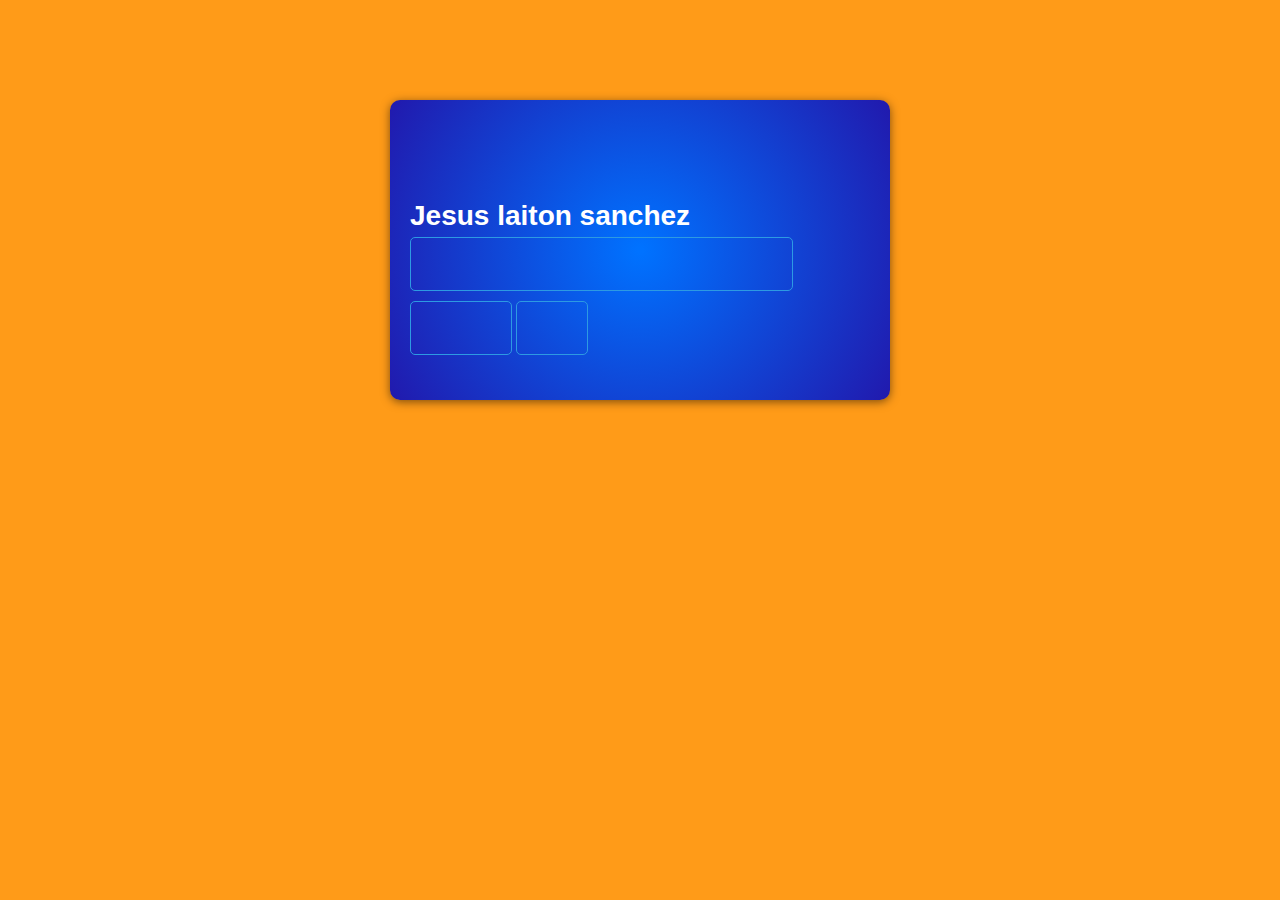
<file: inputMascara/index.html>
<!DOCTYPE html>
<html lang="en">
<head>
    <meta charset="UTF-8">
    <meta http-equiv="X-UA-Compatible" content="IE=edge">
    <meta name="viewport" content="width=device-width, initial-scale=1.0">
    <title>Mascara</title>
    <link rel="stylesheet" href="./style.css">
</head>
<body>
    <div id="app">
        <div class="card">
            <div class="holder">Jesus laiton sanchez</div>
            <input type="text" id="inputCard">
            <input type="text" id="inputDate">
            <input type="text" id="inputCVV">
        </div>
    </div>
    <script src="./main.js"></script>
</body>
</html>
</file>
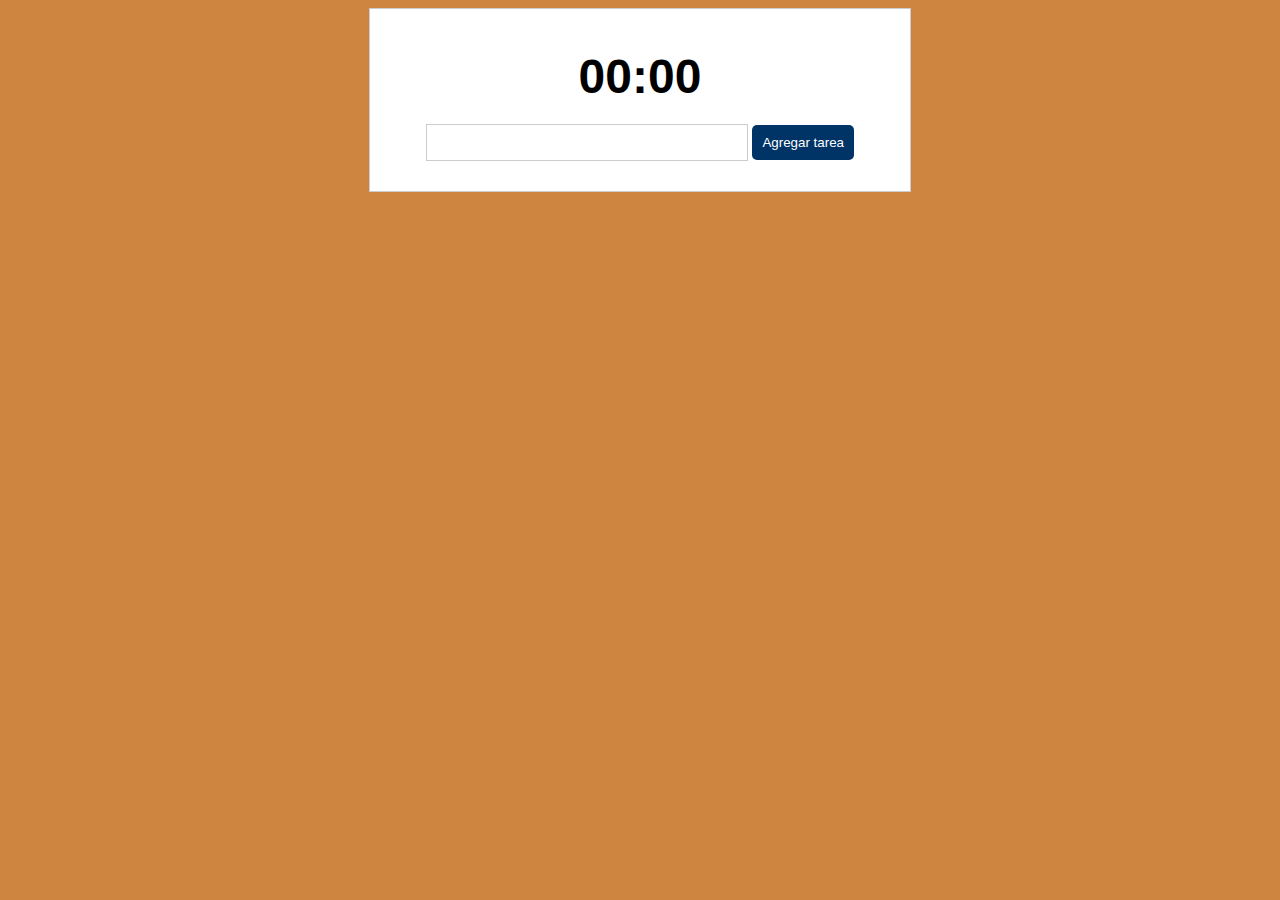
<file: Pomodoro/index.html>
<!DOCTYPE html>
<html lang="en">
<head>
    <meta charset="UTF-8">
    <meta http-equiv="X-UA-Compatible" content="IE=edge">
    <meta name="viewport" content="width=device-width, initial-scale=1.0">
    <title>Pomodoro</title>
    <link rel="stylesheet" href="./style.css">
</head>
<body>
    <div id="app">
        <div id="time">
            <div id="value"></div>
            <div id="taskName"></div>
        </div>

        <div class="tasks-container">
            <div class="form">
                <form action="" id="form">
                    <input type="text" id="itTask">
                    <input type="submit" value="Agregar tarea" id="bAdd">

                </form>
            </div>
            <div id="tasks">

            </div>
        </div>

    </div>
    <script src="./main.js"></script>
</body>
</html>
</file>
<file: inputMascara/style.css>
body{
    font-family: Arial, Helvetica, sans-serif;
    background-color: rgb(255, 155, 24);
}

.card{
    width: 500px;
    height: 300px;
    border-radius: 10px;
    padding: 50px 20px 0 20px;
    box-sizing: border-box;
    background: rgb(0, 114, 255);
    background: radial-gradient(
        circle,
        rgba(0, 114, 255, 1) 1%,
        rgba(33, 25, 173, 1) 100%

    );
    margin: 100px auto;
    box-shadow: 0 2px 10px rgba(0, 0, 0, 0.5);
}

.card input{
    font-size: 28px;
    padding: 10px;
    border: solid 1px rgb(45, 154, 226);
    color: white;
    border-radius: 5px;
    background-color: transparent;
    margin: 5px 0;
    outline: none;
}

.holder{
    color: white;
    font-weight: bold;
    font-size: 28px;
    padding-top: 50px;
}

.card #inputDate{
    width: 80px;
}
.card #inputCVV{
    width: 50px;
}
</file>
<file: Pomodoro/style.css>
body{
    font-family: Arial, Helvetica, sans-serif;
    background-color: peru;

}

#app{
    background-color: white;
    width: 500px;
    margin: 0 auto;
    border: solid 1px #ccc;
    padding: 20px;

}

#time{
    text-align: center;
    padding: 20px 0;

}
#time #value{
    font-size: 48px;
    font-weight: bolder;
}
.form{
    display: flex;
    justify-content: center;
}

input[type="text"] {
    padding: 10px;
    border: solid 1px #ccc;
    width: 300px;
  }
  button,
  input[type="submit"] {
    border: none;
    background-color: #003366;
    color: white;
    padding: 10px;
    border-radius: 5px;
  }
  
  #tasks {
    display: flex;
    flex-direction: column;
    gap: 10px;
    margin-top: 10px;
  }
  .task {
    display: flex;
    gap: 10px;
    align-items: center;
  }
  .task .completed {
    display: flex;
    align-items: center;
    gap: 10px;
  }
  
  .done {
    display: inline-block;
    padding: 5px;
    background-color: #ccc;
  }
</file>
